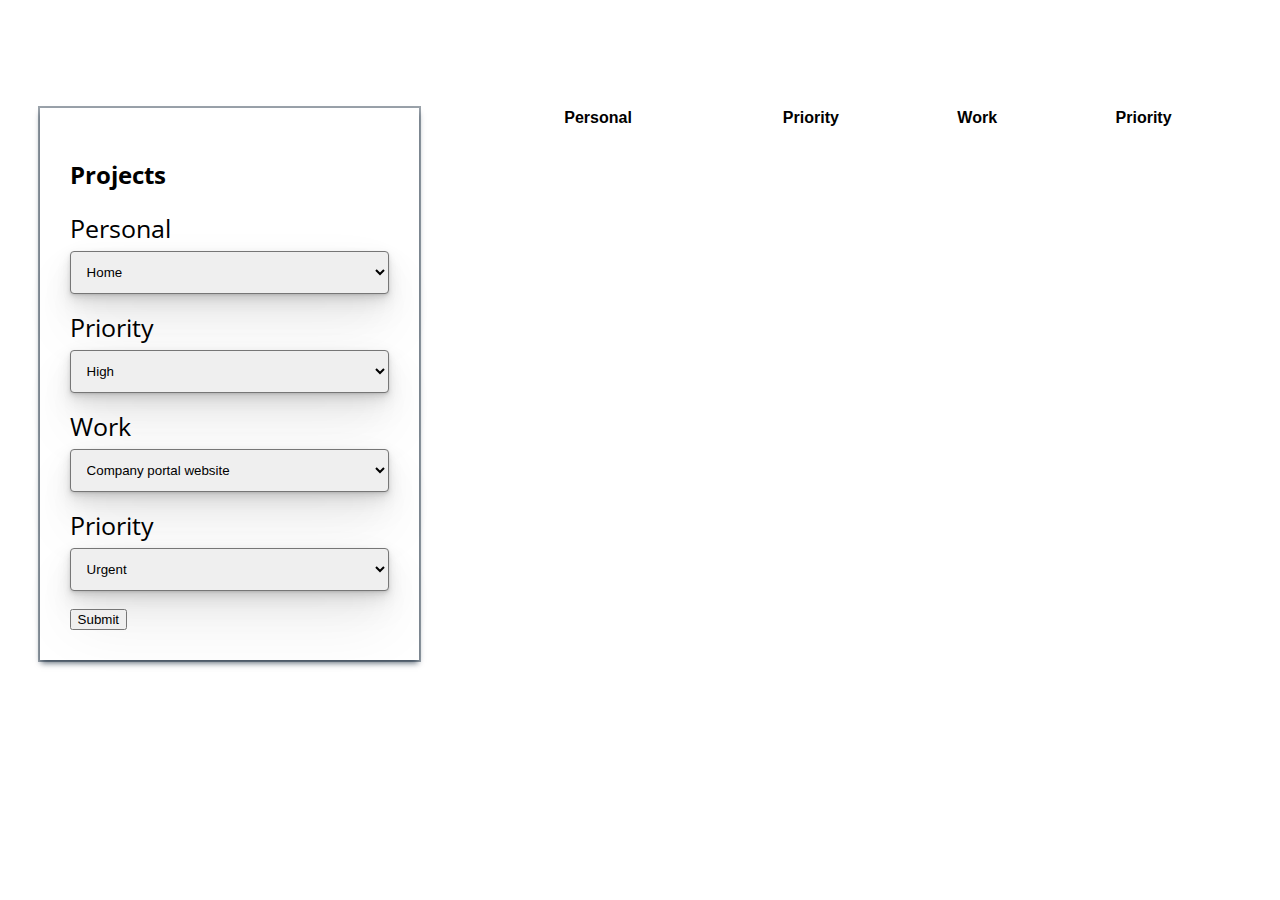
<file: 1 todo_dom/index.html>
<!DOCTYPE html>
<html lang="en">
<head>
    <meta charset="UTF-8">
    <meta http-equiv="X-UA-Compatible" content="IE=edge">
    <meta name="viewport" content="width=device-width, initial-scale=1.0">
    <title>Document</title> 
    <link rel="stylesheet" href="index.css">
    <link href="https://fonts.googleapis.com/css2?family=Open+Sans:wght@300&family=Poppins&family=Roboto&family=Roboto+Condensed:wght@300&display=swap" rel="stylesheet">
</head>
<body>
   <div id="container-main">
    <form id="form">
        <h2>Projects</h2>
        <label>Personal</label><br/>
        <select id="personal" placeholder="Personal">
            <option value="Home">Home</option>
            <option value="Family">Family</option>
            <option value="House">House</option>
        </select> <br/>
        <label>Priority </label><br />
        <select id="priority1" placeholder="Priority">
          <option value="High">High</option>
          <option value="Low">Low</option>
          <option value="Medium">Medium</option>
        </select>
        <br />
        <label>Work</label><br/>
        <select id="work" placeholder="Work">
            <option value="Company portal website">Company portal website</option>
            <option value="open source project">open source website</option>
            <option value="Client support website">Client support website</option>
        </select><br/>
        <label>Priority </label><br />
        <select id="priority2">
          <option value="Urgent">Urgent</option>
          <option value="Extra time">Extra time 
          </option>
          <option value="Not urgent">Not urgent</option>
        </select>
        <br />
        <input id="submit" type="submit">
    </form>
    <table>
        <thead>
          <tr>
            <th>Personal</th>
            <th>Priority</th>
            <th>Work</th>
            <th>Priority</th>
          </tr>
        </thead>
        <tbody id="table"></tbody>
    </table>
   </div>
</body>
</html>

<script src="index.js">

</script>
</file>
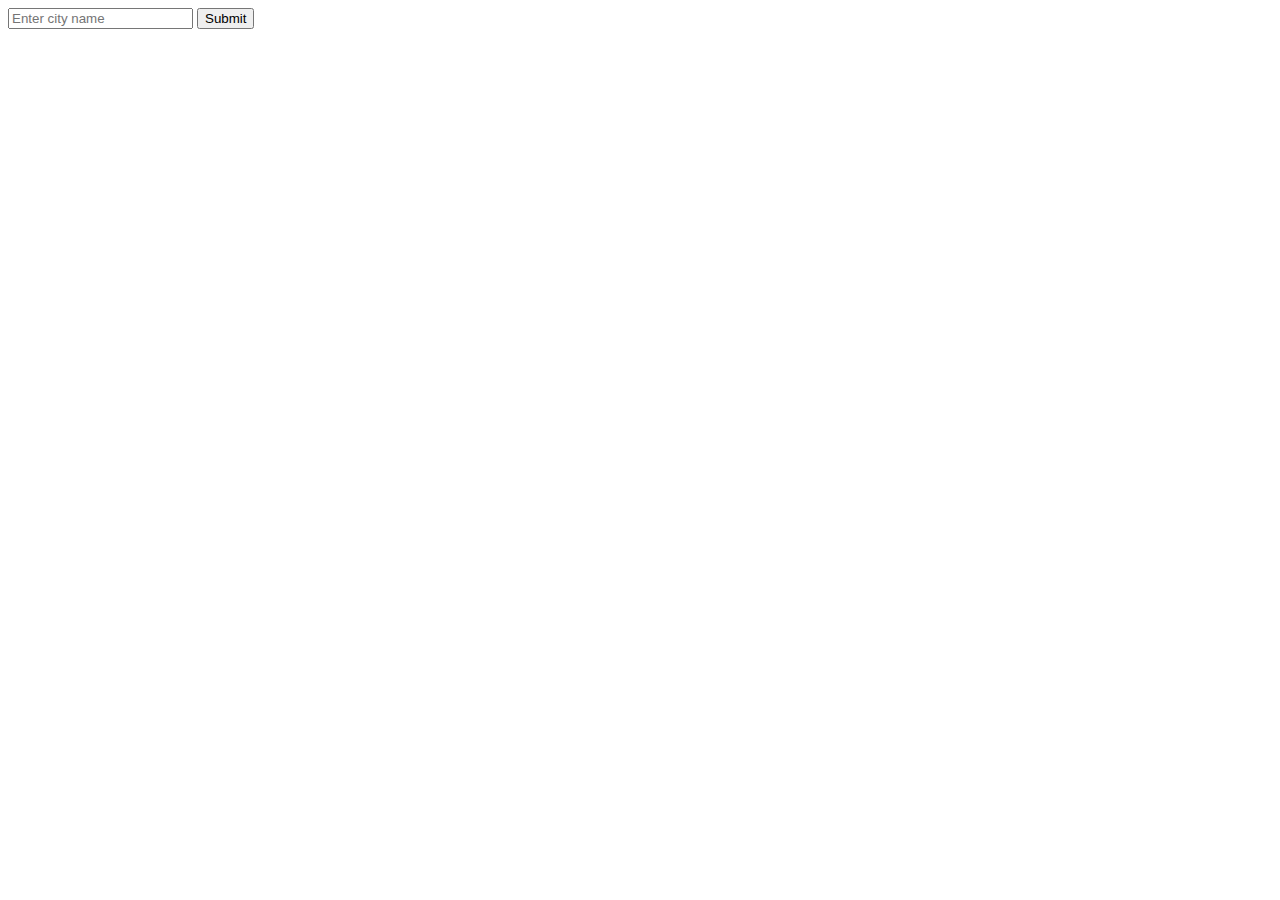
<file: 3 recipes/index.html>
<!DOCTYPE html>
<html lang="en">
<head>
    <meta charset="UTF-8">
    <meta http-equiv="X-UA-Compatible" content="IE=edge">
    <meta name="viewport" content="width=device-width, initial-scale=1.0">
    <title>Document</title>
</head>
<body>
    <input type="text" placeholder="Enter city name" id="cityName">
    <button onclick="cityWeather()">Submit </button>

    <div id="weatherContainer"> </div>
</body>
</html>

<script src="./tasty.js">

</script>
</file>
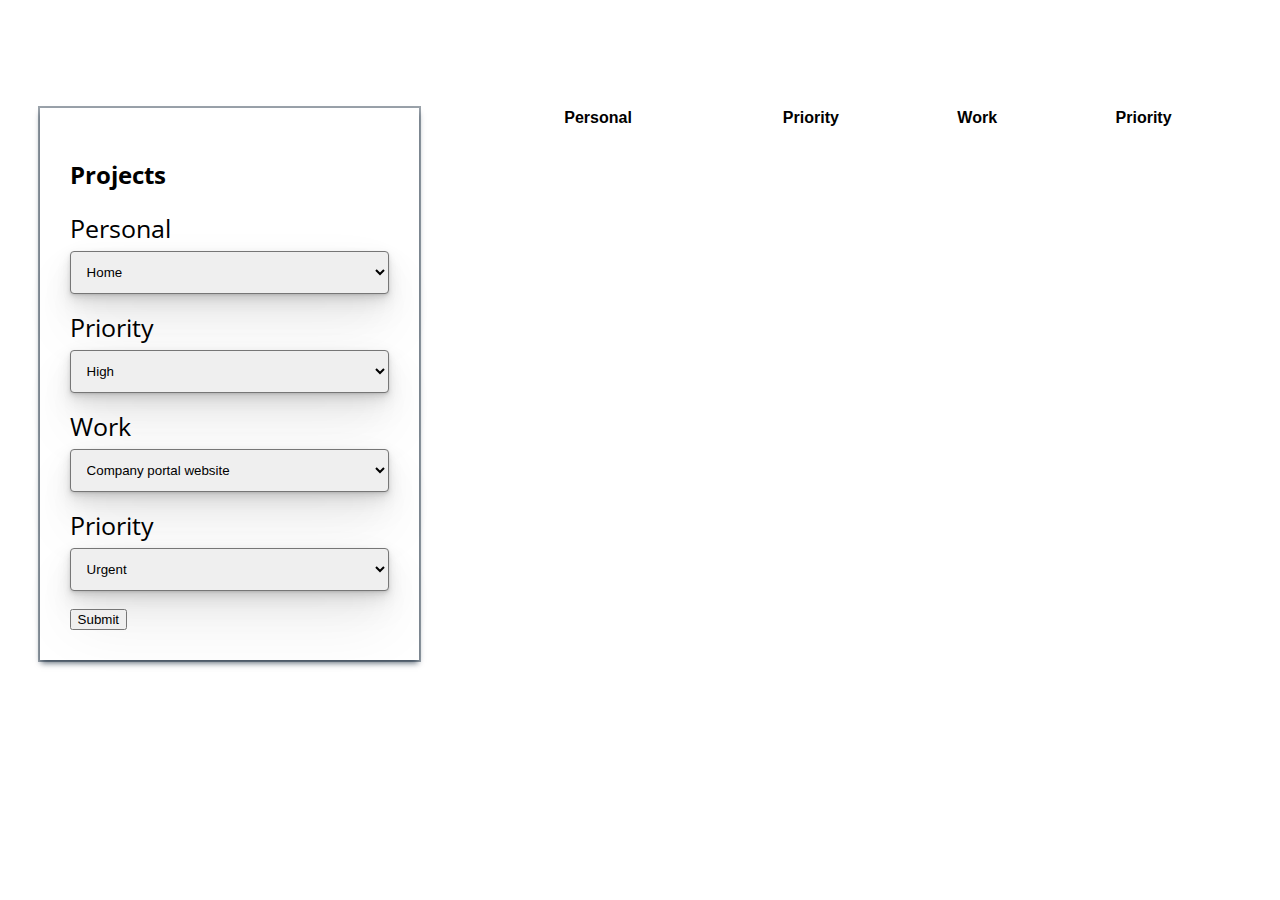
<file: 1 todo_dom/index1.html>
<!-- level 1 -->
<!-- button in form -->
<!--  -->


<!DOCTYPE html>
<html lang="en">
<head>
    <meta charset="UTF-8">
    <meta http-equiv="X-UA-Compatible" content="IE=edge">
    <meta name="viewport" content="width=device-width, initial-scale=1.0">
    <title>Document</title> 
    <link rel="stylesheet" href="index.css">
    <link href="https://fonts.googleapis.com/css2?family=Open+Sans:wght@300&family=Poppins&family=Roboto&family=Roboto+Condensed:wght@300&display=swap" rel="stylesheet">
</head>
<body>
   <div id="container-main">
    <form id="form">
        <h2>Projects</h2>
        <label>Personal</label><br/>
        <select id="personal" placeholder="Personal">
            <option value="Home">Home</option>
            <option value="Family">Family</option>
            <option value="House">House</option>
        </select> <br/>
        <label>Priority </label><br />
        <select id="priority1" placeholder="Priority">
          <option value="High">High</option>
          <option value="Low">Low</option>
          <option value="Medium">Medium</option>
        </select>
        <br />
        <label>Work</label><br/>
        <select id="work" placeholder="Work">
            <option value="Company portal website">Company portal website</option>
            <option value="open source project">open source website</option>
            <option value="Client support website">Client support website</option>
        </select><br/>
        <label>Priority </label><br />
        <select id="priority2">
          <option value="Urgent">Urgent</option>
          <option value="Extra time">Extra time 
          </option>
          <option value="Not urgent">Not urgent</option>
        </select>
        <br />
        <button onclick="todoFunction()">Submit</button>
    </form>
    <table>
        <thead>
          <tr>
            <th>Personal</th>
            <th>Priority</th>
            <th>Work</th>
            <th>Priority</th>
          </tr>
        </thead>
        <tbody id="table"></tbody>
    </table>
   </div>
</body>
</html>

<script src="index1.js">

</script>
</file>
<file: 1 todo_dom/index.css>
body{
  font-family: open sans;
}
* {
  box-sizing: border-box;
}
#container-main {
  display: flex;
}
#form {
  margin: 0 auto;
  margin-top: 100px;
  width: 30%;
  box-shadow: rgba(6, 24, 44, 0.4) 0px 0px 0px 2px, rgba(6, 24, 44, 0.65) 0px 4px 6px -1px, rgba(255, 255, 255, 0.08) 0px 1px 0px inset;
  padding: 30px;
}

label {
  font-size: 25px;
}

table {
  font-family: Arial, Helvetica, sans-serif;
  border-collapse: collapse;
  width: 60%;
  margin: auto;
  margin-top: 100px;
  text-align: center;
}

.col{
  border: 1px solid #ddd;
  padding: 8px;
  text-align: center;
}

#priority1, #priority2, #personal, #work  {
  width: 100%;
  padding: 12px;
  /* border: 1px solid #f4f3f8; */
  box-shadow: rgba(0, 0, 0, 0.07) 0px 1px 2px, rgba(0, 0, 0, 0.07) 0px 2px 4px, rgba(0, 0, 0, 0.07) 0px 4px 8px, rgba(0, 0, 0, 0.07) 0px 8px 16px, rgba(0, 0, 0, 0.07) 0px 16px 32px, rgba(0, 0, 0, 0.07) 0px 32px 64px;
  border-radius: 4px;
  box-sizing: border-box;
  margin-top: 6px;
  margin-bottom: 16px;
  resize: vertical;
}


#input {
  background-color: 
  #0d0e10;
  color: white;
  padding: 12px 20px;
  border: none;
  border-radius: 4px;
  cursor: pointer;
  width: 100%;
  font-size: 20px;
}

#submit:hover {
  background-color: #7FFF00;
  cursor: pointer;
}
</file>
